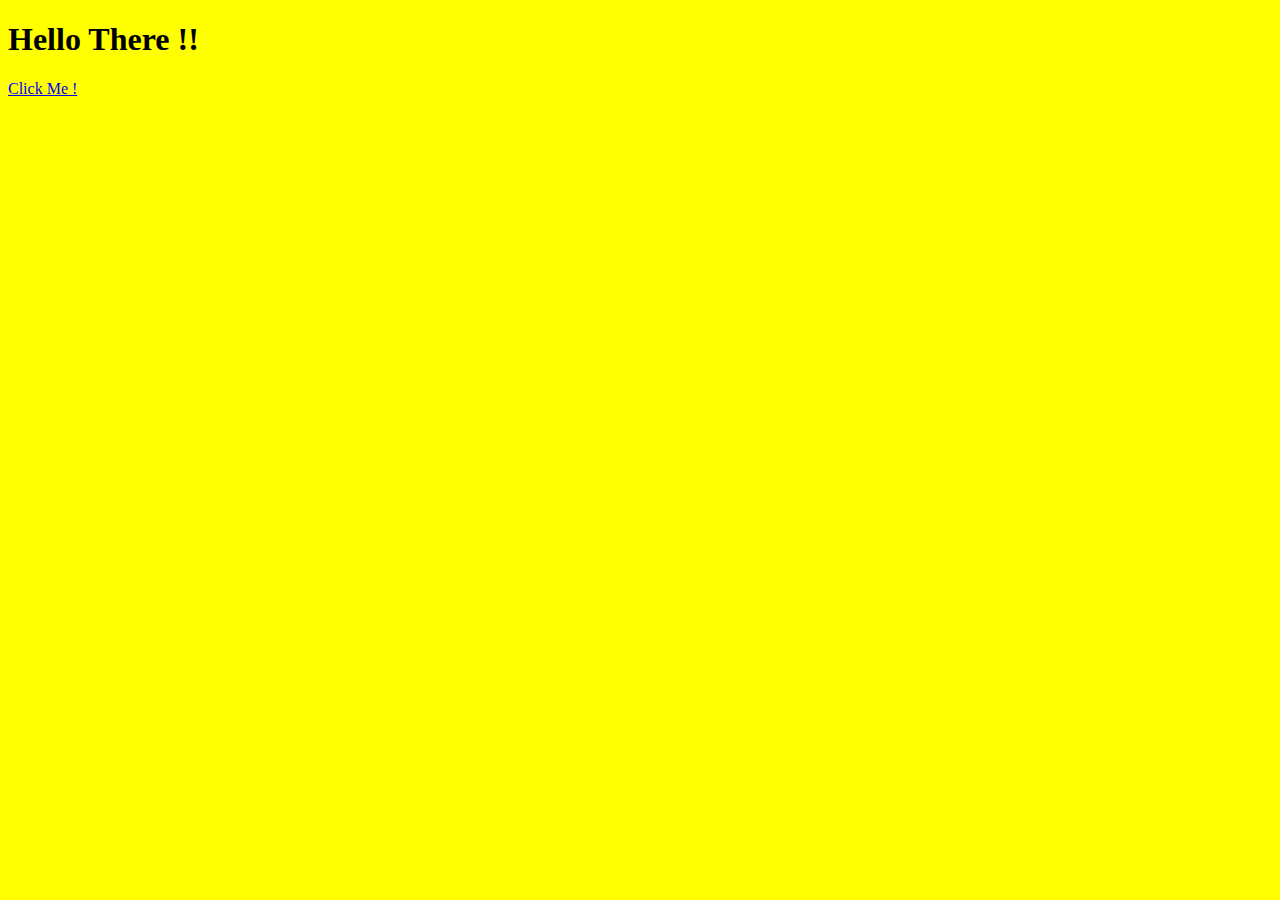
<file: index.html>
<!DOCTYPE html>
<html>
<head>
	<title>JS Rocket</title>
	<script type="text/javascript" src="js/script.js"></script>
	<link rel="stylesheet" type="text/css" href="css/style.css">
</head>
<body>
	<h1>Hello There !!</h1>
	<a href="#" onclick="doCoolStuff()">Click Me !</a>
	<div class="cool" id="cool">
		<p>Whatsup</p>
	</div>
</body>
</html>
</file>
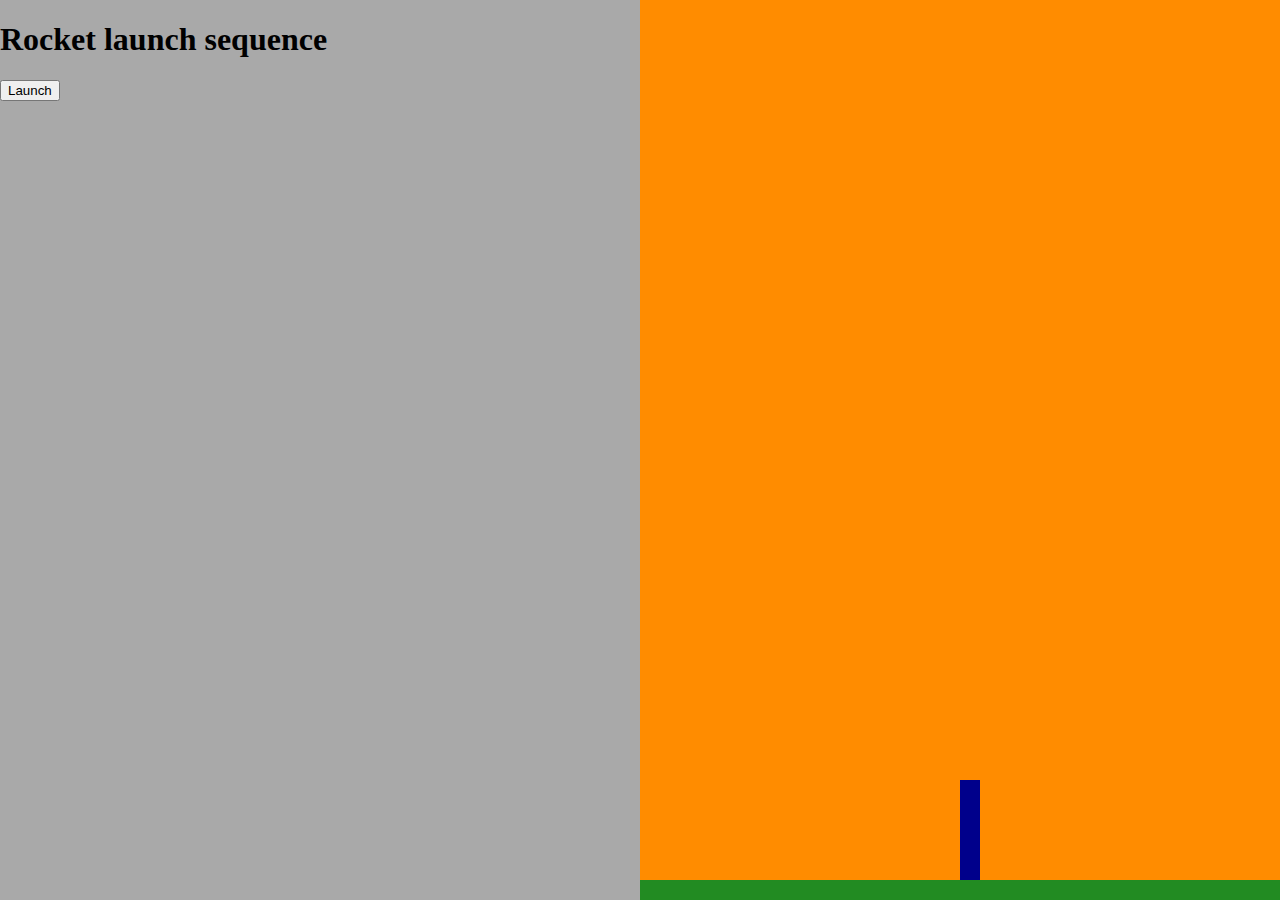
<file: rocket.html>
<!DOCTYPE html>
<html>
<head>
	<title>Rocket !!</title>
	<script type="text/javascript" src="js/rocket.js"></script>
	<link rel="stylesheet" type="text/css" href="css/rocket.css">
</head>
<body class="body-state1">
	<div class="left">
		<div class="state1">
			<h1>Rocket launch sequence</h1>
			<button onclick="changeState(2)">Launch</button>
		</div>
		<div class="state2">
			<h1 id="countdown">10</h1>
			<button onclick="changeState(1)">Abort</button>
		</div>
		<div class="state3">
			<h1>Liftoff !!</h1>
		</div>
		<div class="state4">
			<h1>Success !!</h1>
			<button onclick="changeState(1)">Re-Launch</button>
		</div>
		<div class="state5">
			<h1>Launch failure !!</h1>
			<button onclick="changeState(1)">Re-Launch</button>
		</div>

	</div>
	<div class="right">
		<div class="rocket" id="rocket"></div>
		<div class="ground"></div>
	</div>
</body>
</html>
</file>
<file: css/style.css>
body{
	background-color: yellow;
}

.cool{
	visibility: hidden;
	width: 100px;
	height: 100px;
	background-color: green;
	transition: background-color 1s;
}

.cool.red{
	visibility: visible;
	background-color: red;
}
</file>
<file: css/rocket.css>
.left{
	position: fixed;
	width: 50%;
	height: 100%;
	left: 0;
	top: 0;
	background-color: darkgray;
}
.right{
	position: fixed;
	width: 50%;
	height: 100%;
	left: 50%;
	top: 0;
	right: 0;
	background-color: darkorange
}
.rocket{
	position: absolute;
	left: 50%;
	bottom: 20px;
	width: 20px;
	height: 100px;
	background-color: darkblue;
	transition: bottom 10s;
}
.ground{
	position: absolute;
	width: 100%;
	height: 20px;
	bottom: 0;
	background-color: forestgreen
}
.state1, .state2, .state3, .state4, .state5{
	display: none;
}

.body-state1 .state1{display: block;}
.body-state2 .state2{display: block;}
.body-state3 .state3{display: block;}
.body-state4 .state4{display: block;}
.body-state5 .state5{display: block;}

.body-state3 .rocket, .body-state4 .rocket{
	bottom: 1000px;
}
.body-state1 .rocket{
	transition: none;
}
</file>
